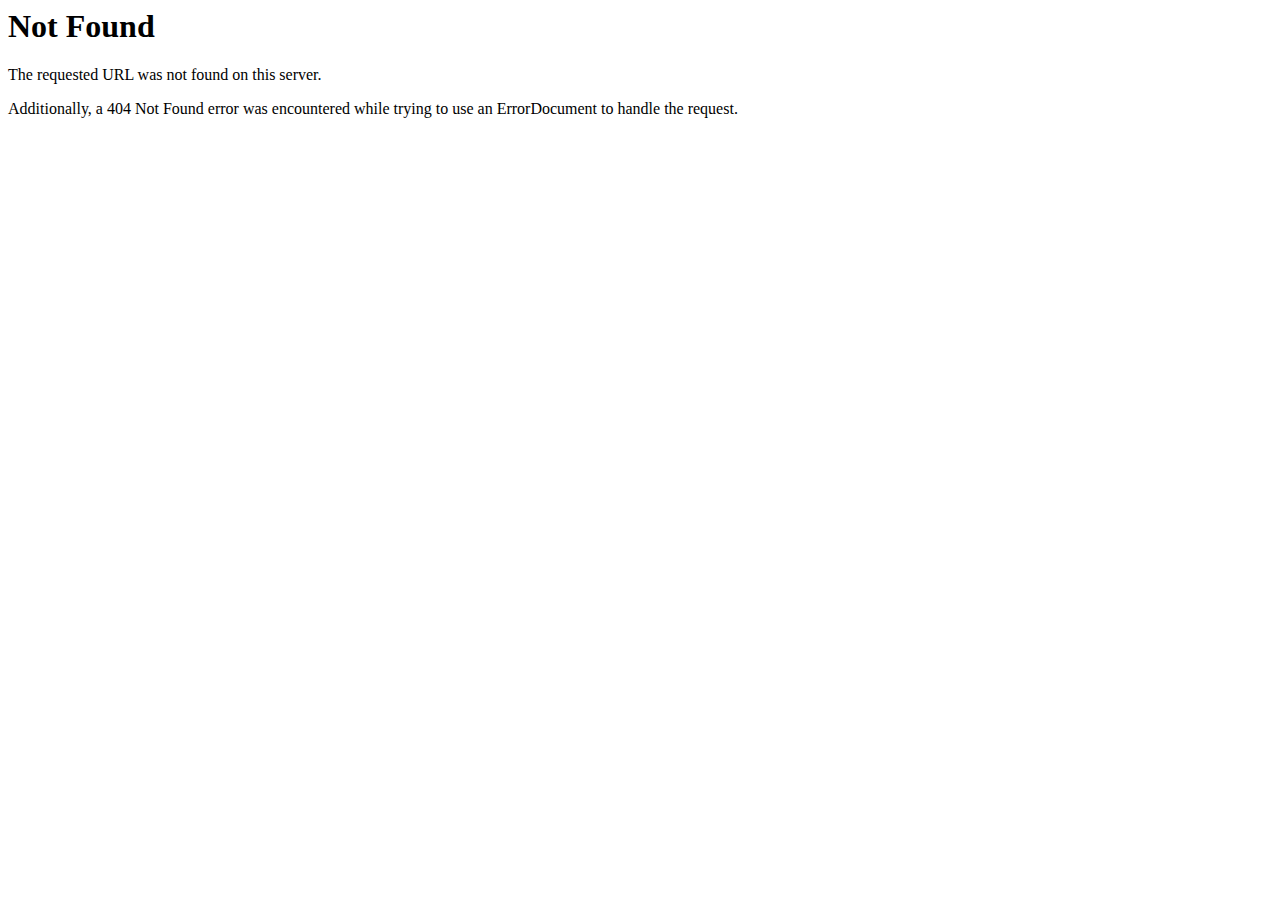
<file: public/assets/Filter-orn-2-min.html>
<!DOCTYPE HTML PUBLIC "-//IETF//DTD HTML 2.0//EN">
<html><head>
<title>404 Not Found</title>
</head><body>
<h1>Not Found</h1>
<p>The requested URL was not found on this server.</p>
<p>Additionally, a 404 Not Found
error was encountered while trying to use an ErrorDocument to handle the request.</p>
</body></html>
</file>
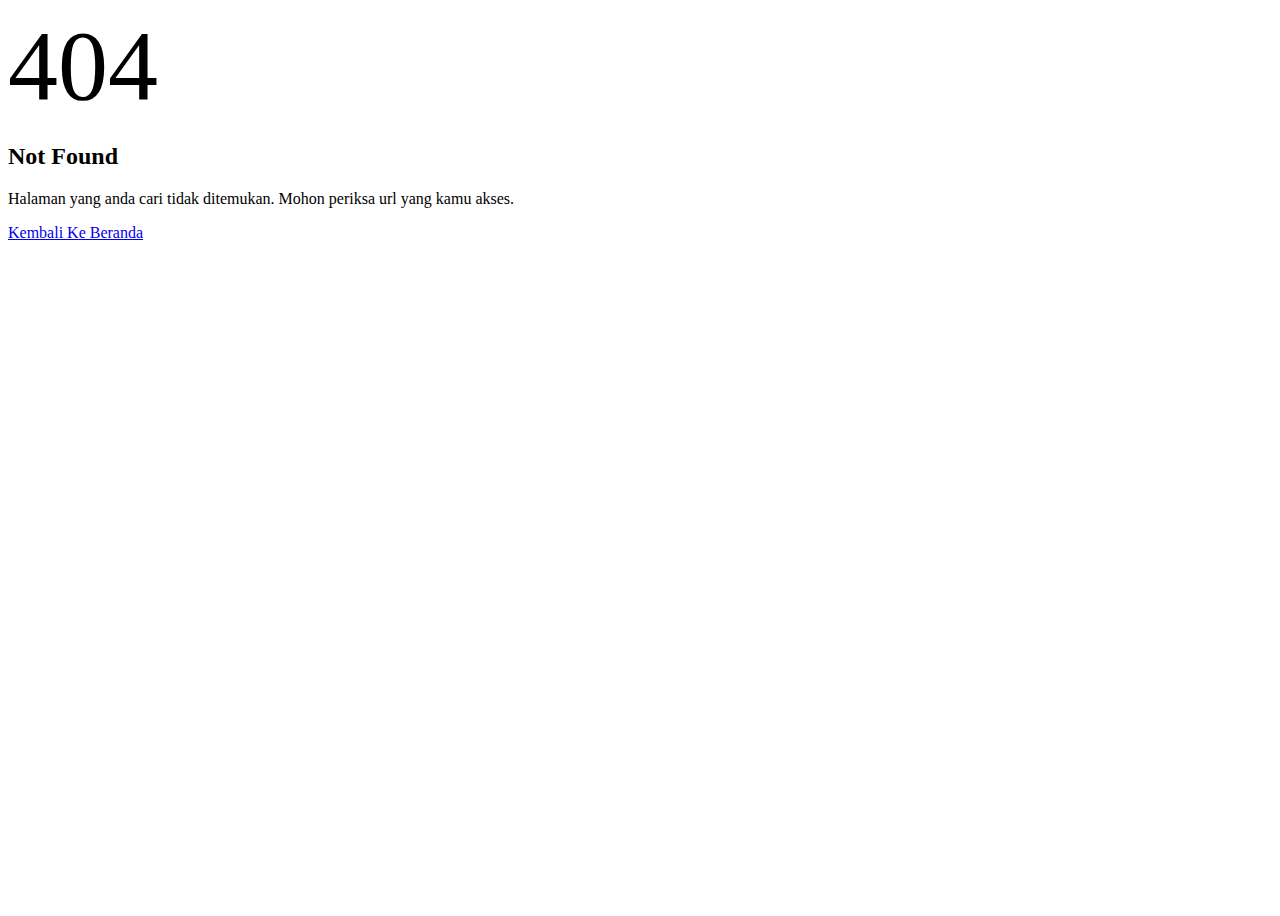
<file: public/fonts/prestige-signature-script/prestige-signature-script.html>
<!DOCTYPE html>
<html lang="id">
<head>
    <meta charset="UTF-8">
    <meta name="viewport" content="width=device-width, initial-scale=1.0, minimum-scale=1.0, maximum-scale=1.0, user-scalable=no"/>
    <meta name="color-scheme" content="light only">
    
    <!-- CSRF Token -->
    <meta name="csrf-token" content="">

    <title>Buat Undangan Online Digital Website - Satu Momen</title>
    <meta name="title" content="Buat Undangan Online Digital Website - Satu Momen">
    <meta name="description" content="Aplikasi untuk membuat undangan online digital website pernikahan, ulang tahun, aqiqah, launching produk, untuk personal atau perusahaan">
    
    <!-- Open Graph / Facebook -->
    <meta property="og:type" content="website">
    <meta property="og:url" content="https://satumomen.com/fonts/prestige-signature-script/prestige-signature-script.ttf">
    <meta property="og:title" content="Buat Undangan Online Digital Website - Satu Momen">
    <meta property="og:description" content="Aplikasi untuk membuat undangan online digital website pernikahan, ulang tahun, aqiqah, launching produk, untuk personal atau perusahaan">
    <meta property="og:image" content="https://satumomen.com/fonts/prestige-signature-script/prestige-signature-script.ttf">

    <!-- Scripts -->
    <meta http-equiv="X-UA-Compatible" content="ie=edge">

    <!-- Fonts -->
    <link rel="preconnect" href="https://fonts.gstatic.com">
    <link href="https://fonts.googleapis.com/css2?family=Montserrat:ital,wght@0,100;0,200;0,300;0,400;0,500;0,600;0,700;0,800;0,900;1,100;1,200;1,300;1,400;1,500;1,600;1,700;1,800;1,900&display=swap" rel="stylesheet">
    <link href="https://fonts.googleapis.com/css2?family=Merriweather:ital,wght@0,300;0,400;0,700;0,900;1,300;1,400;1,700;1,900&display=swap" rel="stylesheet">
 
    <!-- Styles -->
    <link href="https://satumomen.com/css/app.css" rel="stylesheet">

</head>
<body>
    <div class="bg-primary">
    <div class="container-mobile mx-auto d-flex align-items-center justify-content-center" style="min-height: 100vh;">    
        <div class="card pt-2 px-3 px-md-5 pb-5">
            <div class="text-center text-gray font-weight-bold" style="font-size:100px">404</div>
            <div class="text-center w-100">
                <h2 class="font-weight-bold mb-3">Not Found</h2>
                <p class="text-muted">Halaman yang anda cari tidak ditemukan. Mohon periksa url yang kamu akses.</p>
                <div class="d-flex justify-content-center">
                    <a href="/" class="btn btn-primary btn-lg rounded-pill" exact>Kembali Ke Beranda</a>
                </div>
            </div>
        </div>
    </div>
</div>
<script defer src="https://static.cloudflareinsights.com/beacon.min.js/vcd15cbe7772f49c399c6a5babf22c1241717689176015" integrity="sha512-ZpsOmlRQV6y907TI0dKBHq9Md29nnaEIPlkf84rnaERnq6zvWvPUqr2ft8M1aS28oN72PdrCzSjY4U6VaAw1EQ==" data-cf-beacon='{"rayId":"8cb5fa292cb6a8cf","version":"2024.8.0","serverTiming":{"name":{"cfExtPri":true,"cfL4":true}},"token":"bb94421b81454f668eb9cf5cf8e9f0cb","b":1}' crossorigin="anonymous"></script>
</body>
</html>
</file>
